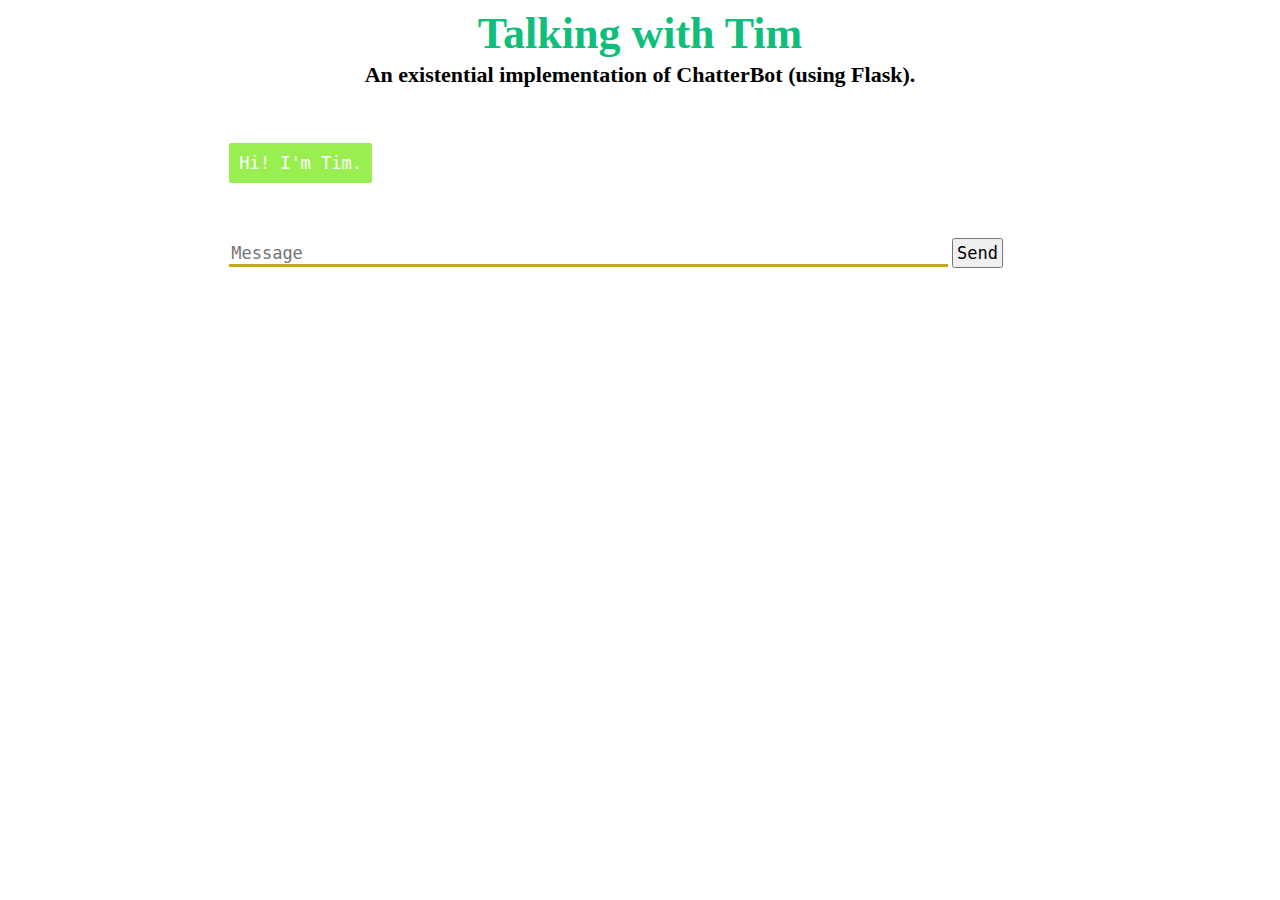
<file: templates/index.html>
<!DOCTYPE html>
<html>
  <head>
    <link rel="stylesheet" type="text/css" href="/static/style.css">
    <script src="https://ajax.googleapis.com/ajax/libs/jquery/3.2.1/jquery.min.js"></script>
  </head>
  <body>
    <h1>Talking with Tim</h1>
    <h3>An existential implementation of ChatterBot (using Flask).</h3>
    <div>
      <div id="chatbox">
        <p class="botText"><span>Hi! I'm Tim.</span></p>
      </div>
      <div id="userInput">
        <input id="textInput" type="text" name="msg" placeholder="Message">
        <input id="buttonInput" type="submit" value="Send">
      </div>
      <script>
        function getBotResponse() {
          var rawText = $("#textInput").val();
          var userHtml = '<p class="userText"><span>' + rawText + '</span></p>';
          $("#textInput").val("");
          $("#chatbox").append(userHtml);
          document.getElementById('userInput').scrollIntoView({block: 'start', behavior: 'smooth'});
          $.get("/get", { msg: rawText }).done(function(data) {
            var botHtml = '<p class="botText"><span>' + data + '</span></p>';
            $("#chatbox").append(botHtml);
            document.getElementById('userInput').scrollIntoView({block: 'start', behavior: 'smooth'});
          });
        }
        $("#textInput").keypress(function(e) {
            if ((e.which == 13) && document.getElementById("textInput").value != "" ){
                getBotResponse();
            }
        });
        $("#buttonInput").click(function() {
            if (document.getElementById("textInput").value != "") {
                getBotResponse();
            }
        })
      </script>
    </div>
  </body>
</html>
</file>
<file: static/style.css>
body {
    font-family: Ariel;
}

h1 {
    color: rgb(15, 190, 123);
    margin-bottom: 0;
    margin-top: 0;
    text-align: center;
    font-size: 44px;
}

h3 {
    color: black;
    font-size: 22px;
    margin-top: 3px;
    text-align: center;
}

#chatbox {
    margin-left: auto;
    margin-right: auto;
    width: 65%;
    margin-top: 60px;
}

#userInput {
    margin-left: auto;
    margin-right: auto;
    width: 65%;
    margin-top: 60px;
}

#textInput {
    width: 87%;
    border: none;
    border-bottom: 3px solid #c0a91a;
    font-family: monospace;
    font-size: 17px;
}

#buttonInput {
    padding: 3px;
    font-family: monospace;
    font-size: 17px;
}

.userText {
    color: white;
    font-family: monospace;
    font-size: 17px;
    text-align: right;
    line-height: 30px;
}

.userText span {
    background-color: #6e0de4;
    padding: 10px;
    border-radius: 2px;
}

.botText {
    color: white;
    font-family: monospace;
    font-size: 17px;
    text-align: left;
    line-height: 30px;
}

.botText span {
    background-color: #9aef50;
    padding: 10px;
    border-radius: 2px;
}

#tidbit {
    position:absolute;
    bottom:0;
    right:0;
    width: 300px;
}
</file>
